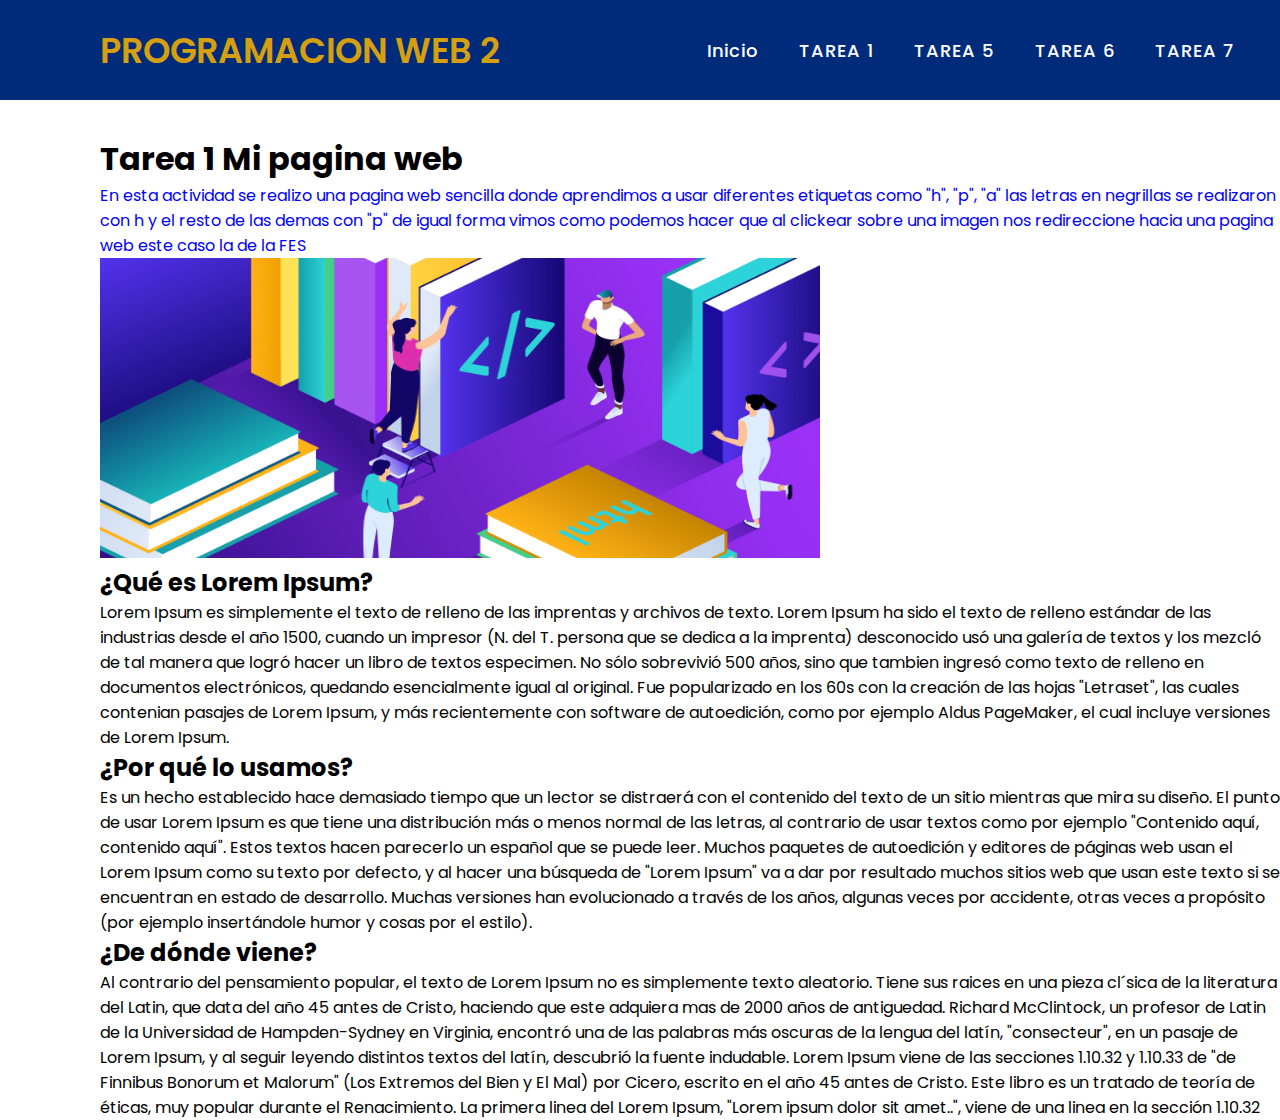
<file: primeraweb.html>
<!DOCTYPE html>
<html lang="en" dir="ltr">
   <head>
      <meta charset="utf-8">
      <title>PPW2 HFA</title>
      <link rel="stylesheet" href="style.css">
      <link rel="stylesheet" href="https://cdnjs.cloudflare.com/ajax/libs/font-awesome/5.15.3/css/all.min.css"/>

      <meta name="viewport" content="width=device-width, initial-scale=1.0">
   </head>
   <body>
      <nav>
         <div class="logo">
            PROGRAMACION WEB 2
         </div>
         <input type="checkbox" id="click">
         <label for="click" class="menu-btn">
         <i class="fas fa-bars"></i>
         </label>
         <ul>
            <li><a href="index.html">Inicio</a></li>
            <li><a href="primeraweb.html">TAREA 1</a></li>
            <li><a href="tareacinco.html">TAREA 5</a></li>
            <li><a href="tareaseis.html">TAREA 6</a></li>
            <li><a href="tareasiete.html">TAREA 7</a></li>
         </ul>
    <div class="primera">
    <h1>Tarea 1 Mi pagina web </h1>
    <div class="expuno">En esta actividad se realizo una pagina web sencilla donde aprendimos a usar diferentes etiquetas como "h", "p", "a" las letras en negrillas se realizaron con h y el resto de las demas con "p" de igual forma vimos como podemos hacer que al clickear sobre una imagen nos redireccione hacia una pagina web este caso la de la FES</div>
    <a href="https://www.aragon.unam.mx/fes-aragon/#!/inicio"><img src="tareauno.png" width="720" height="300" alt="una imagen"></a>
    <h2>¿Qué es Lorem Ipsum?</h2>
    <p>Lorem Ipsum es simplemente el texto de relleno de las imprentas y archivos de texto. Lorem Ipsum ha sido el texto de relleno estándar de las industrias desde el año 1500, cuando un impresor (N. del T. persona que se dedica a la imprenta) desconocido usó una galería de textos y los mezcló de tal manera que logró hacer un libro de textos especimen. No sólo sobrevivió 500 años, sino que tambien ingresó como texto de relleno en documentos electrónicos, quedando esencialmente igual al original. Fue popularizado en los 60s con la creación de las hojas "Letraset", las cuales contenian pasajes de Lorem Ipsum, y más recientemente con software de autoedición, como por ejemplo Aldus PageMaker, el cual incluye versiones de Lorem Ipsum.</p>
    <h2>¿Por qué lo usamos?</h2>
    <p>Es un hecho establecido hace demasiado tiempo que un lector se distraerá con el contenido del texto de un sitio mientras que mira su diseño. El punto de usar Lorem Ipsum es que tiene una distribución más o menos normal de las letras, al contrario de usar textos como por ejemplo "Contenido aquí, contenido aquí". Estos textos hacen parecerlo un español que se puede leer. Muchos paquetes de autoedición y editores de páginas web usan el Lorem Ipsum como su texto por defecto, y al hacer una búsqueda de "Lorem Ipsum" va a dar por resultado muchos sitios web que usan este texto si se encuentran en estado de desarrollo. Muchas versiones han evolucionado a través de los años, algunas veces por accidente, otras veces a propósito (por ejemplo insertándole humor y cosas por el estilo).</p>
    <h2>¿De dónde viene?</h2>
    <p>Al contrario del pensamiento popular, el texto de Lorem Ipsum no es simplemente texto aleatorio. Tiene sus raices en una pieza cl´sica de la literatura del Latin, que data del año 45 antes de Cristo, haciendo que este adquiera mas de 2000 años de antiguedad. Richard McClintock, un profesor de Latin de la Universidad de Hampden-Sydney en Virginia, encontró una de las palabras más oscuras de la lengua del latín, "consecteur", en un pasaje de Lorem Ipsum, y al seguir leyendo distintos textos del latín, descubrió la fuente indudable. Lorem Ipsum viene de las secciones 1.10.32 y 1.10.33 de "de Finnibus Bonorum et Malorum" (Los Extremos del Bien y El Mal) por Cicero, escrito en el año 45 antes de Cristo. Este libro es un tratado de teoría de éticas, muy popular durante el Renacimiento. La primera linea del Lorem Ipsum, "Lorem ipsum dolor sit amet..", viene de una linea en la sección 1.10.32</p>
    </div>
  </body>
</html>
</file>
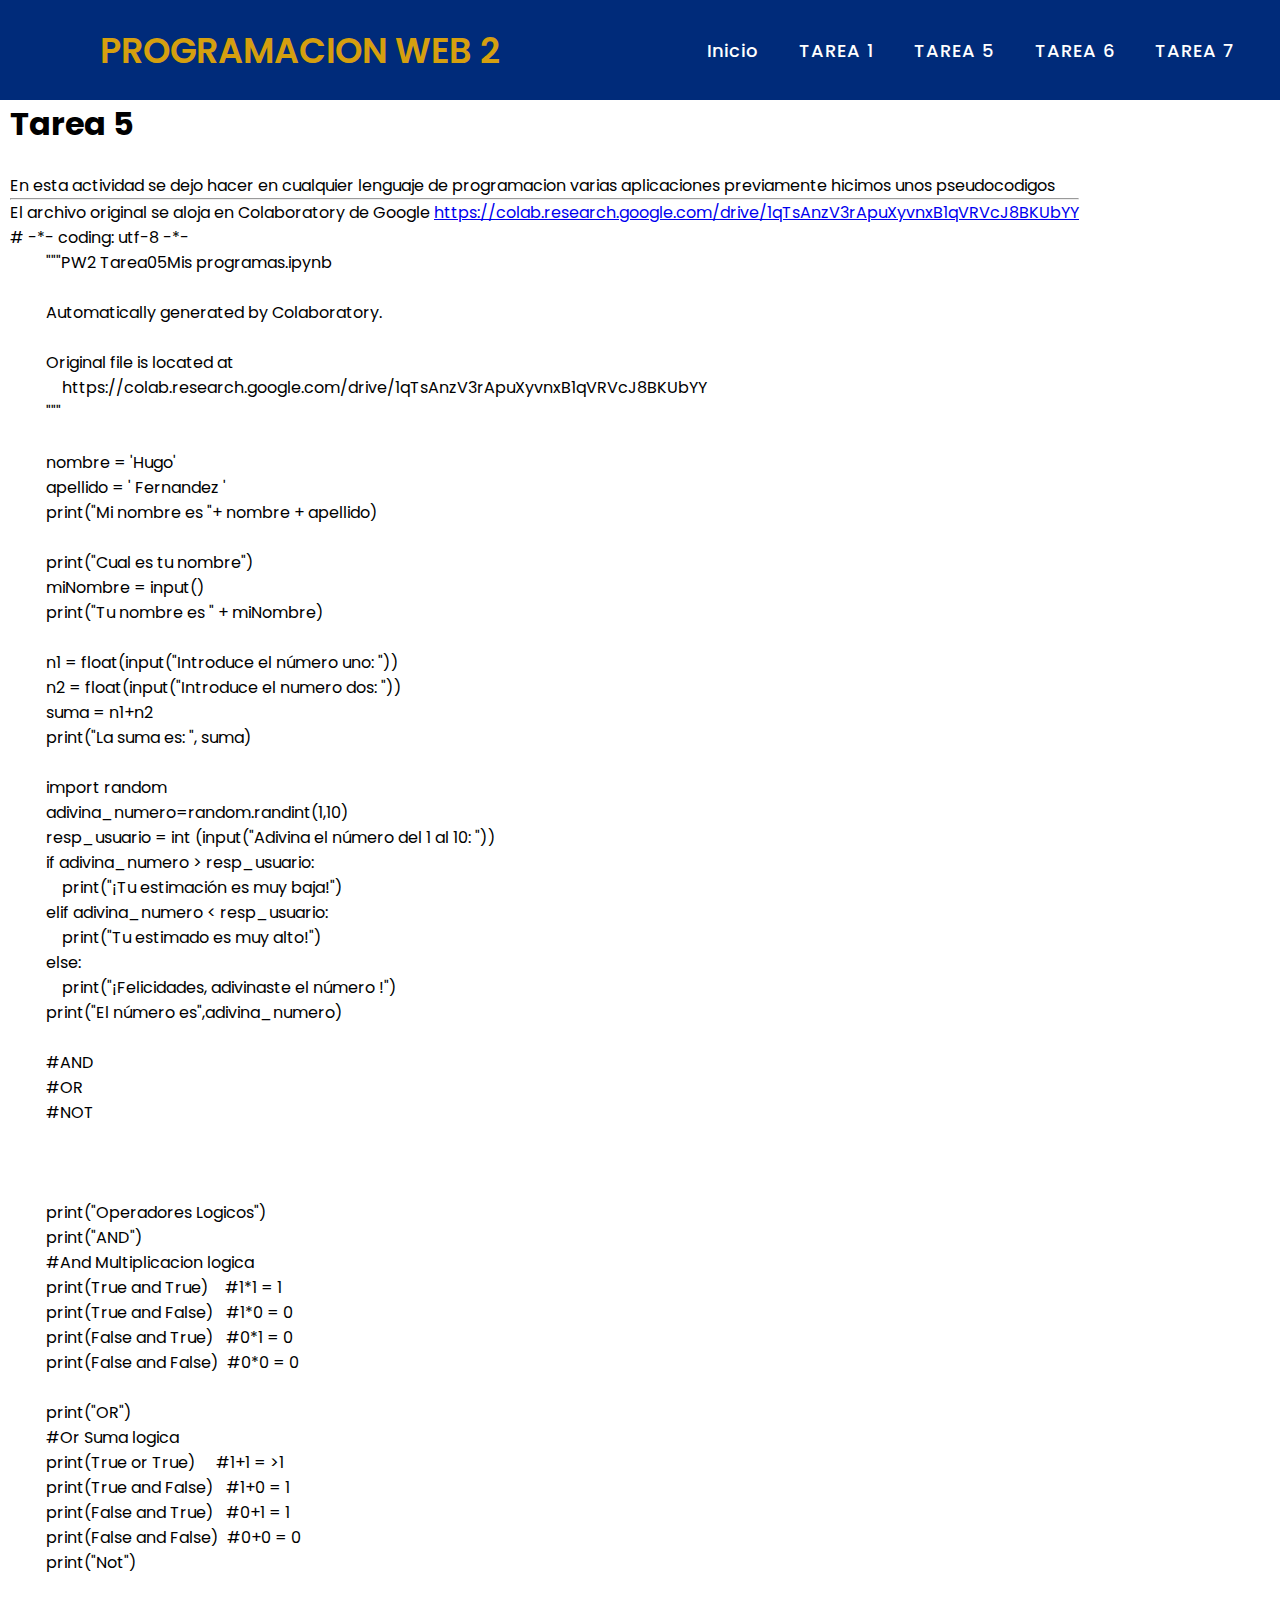
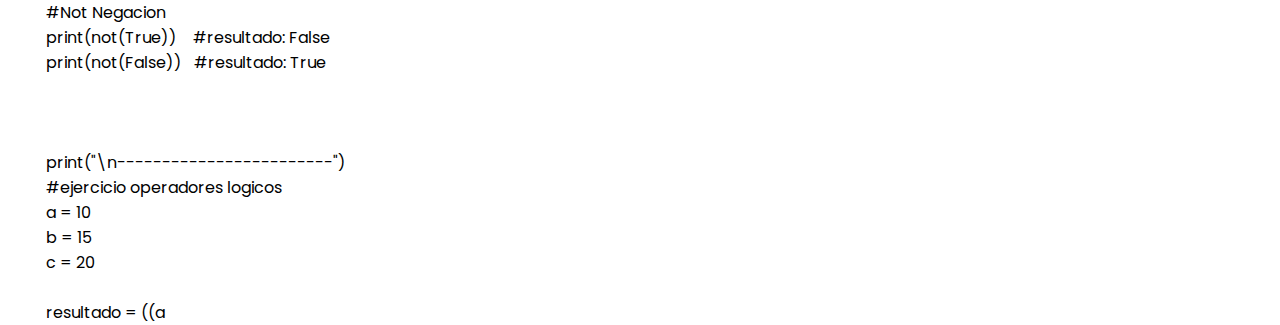
<file: tareacinco.html>
<!DOCTYPE html>
<html lang="en" dir="ltr">
   <head>
      <meta charset="utf-8">
      <title>PPW2 HFA</title>
      <link rel="stylesheet" href="style.css">
      <link rel="stylesheet" href="https://cdnjs.cloudflare.com/ajax/libs/font-awesome/5.15.3/css/all.min.css"/>

      <meta name="viewport" content="width=device-width, initial-scale=1.0">
   </head>
   <body>
      <nav>
         <div class="logo">
            PROGRAMACION WEB 2
         </div>
         <input type="checkbox" id="click">
         <label for="click" class="menu-btn">
         <i class="fas fa-bars"></i>
         </label>
         <ul>
            <li><a href="index.html">Inicio</a></li>
            <li><a href="primeraweb.html">TAREA 1</a></li>
            <li><a href="#">TAREA 5</a></li>
            <li><a href="tareaseis.html">TAREA 6</a></li>
            <li><a href="tareasiete.html">TAREA 7</a></li>
         </ul>
      </nav>
    <div class="codigo">
      <h1>Tarea 5</h1>
      <br>
      <p>En esta  actividad se dejo hacer en cualquier lenguaje de programacion varias aplicaciones previamente hicimos unos pseudocodigos  </p>
      <hr>
      <p>El archivo original se aloja en Colaboratory de Google
         <a href="https://colab.research.google.com/drive/1qTsAnzV3rApuXyvnxB1qVRVcJ8BKUbYY">https://colab.research.google.com/drive/1qTsAnzV3rApuXyvnxB1qVRVcJ8BKUbYY</a> </p>
      <pre><code># -*- coding: utf-8 -*-
         """PW2 Tarea05Mis programas.ipynb
         
         Automatically generated by Colaboratory.
         
         Original file is located at
             https://colab.research.google.com/drive/1qTsAnzV3rApuXyvnxB1qVRVcJ8BKUbYY
         """
         
         nombre = 'Hugo'
         apellido = ' Fernandez '
         print("Mi nombre es "+ nombre + apellido)
         
         print("Cual es tu nombre")
         miNombre = input()
         print("Tu nombre es " + miNombre)
         
         n1 = float(input("Introduce el número uno: "))
         n2 = float(input("Introduce el numero dos: "))
         suma = n1+n2
         print("La suma es: ", suma)
         
         import random
         adivina_numero=random.randint(1,10)
         resp_usuario = int (input("Adivina el número del 1 al 10: "))
         if adivina_numero > resp_usuario:
             print("¡Tu estimación es muy baja!")
         elif adivina_numero < resp_usuario:
             print("Tu estimado es muy alto!")
         else:
             print("¡Felicidades, adivinaste el número !")
         print("El número es",adivina_numero)
         
         #AND
         #OR
         #NOT
         
         
         
         print("Operadores Logicos")
         print("AND")
         #And Multiplicacion logica
         print(True and True)    #1*1 = 1
         print(True and False)   #1*0 = 0  
         print(False and True)   #0*1 = 0   
         print(False and False)  #0*0 = 0
         
         print("OR")
         #Or Suma logica
         print(True or True)     #1+1 = >1
         print(True and False)   #1+0 = 1
         print(False and True)   #0+1 = 1
         print(False and False)  #0+0 = 0
         print("Not")
         
         #Not Negacion
         print(not(True))    #resultado: False
         print(not(False))   #resultado: True
         
         
         
         print("\n------------------------")
         #ejercicio operadores logicos
         a = 10
         b = 15
         c = 20
         
         resultado = ((a<b) and (b<c))
         print(resultado) </code></pre>
   </div>

   
      
   </body>
   <script src="code.js"></script>
</html>
</file>
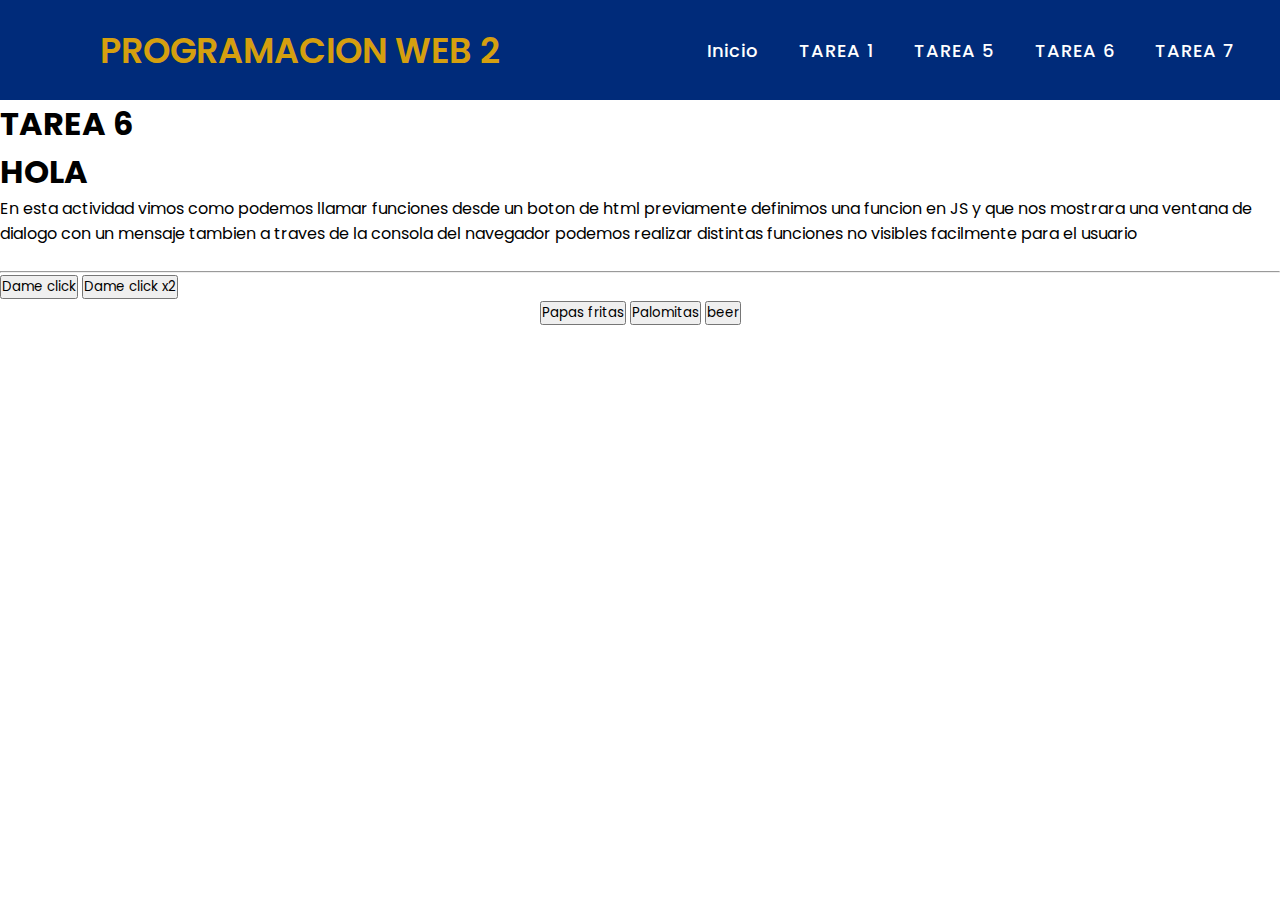
<file: tareaseis.html>
<!DOCTYPE html>
<html lang="en" dir="ltr">
   <head>
      <meta charset="utf-8">
      <title>PPW2 HFA</title>
      <link rel="stylesheet" href="style.css">
      <link rel="stylesheet" href="https://cdnjs.cloudflare.com/ajax/libs/font-awesome/5.15.3/css/all.min.css"/>

      <meta name="viewport" content="width=device-width, initial-scale=1.0">
<script>
  alert("Hola mundo");

</script>
  </head>
  <body>
    <nav>
      <div class="logo">
         PROGRAMACION WEB 2
      </div>
      <input type="checkbox" id="click">
      <label for="click" class="menu-btn">
      <i class="fas fa-bars"></i>
      </label>
      <ul>
         <li><a href="index.html">Inicio</a></li>
         <li><a href="primeraweb.html">TAREA 1</a></li>
         <li><a href="tareacinco.html">TAREA 5</a></li>
         <li><a href="tareaseis.html">TAREA 6</a></li>
         <li><a href="tareasiete.html">TAREA 7</a></li>
      </ul>
   </nav>
    <h1>TAREA 6</h1>
    <h1>HOLA</h1>
    <p>En esta actividad vimos como podemos llamar funciones desde un boton de html previamente definimos una funcion en JS y que nos mostrara una ventana de dialogo con un mensaje tambien a traves de la consola del navegador podemos realizar distintas funciones no visibles facilmente para el usuario </p>
      <script>
        function saludar() {
          alert("Saludos desde el body");

        }

      </script>
<br>
<hr>
<section>
  <button onclick="saludar()">Dame click</button>
  <button onclick="despedir()">Dame click x2</button>
</section>
<section style = "text-align: center ;">
  <button onclick="papasfritas()">Papas fritas</button>
  <button onclick="palomitas()">Palomitas</button>
  <button onclick="hamburguesa()">beer</button>
</section>
  </body>
  <script src="app.js">

  </script>
</html>
</file>
<file: style.css>
@import url('https://fonts.googleapis.com/css?family=Poppins:400,500,600,700&display=swap');
*{
  margin: 0;
  padding: 0;
  box-sizing: border-box;
  font-family: 'Poppins', sans-serif;
} 
nav{
  display: flex;
  height: 100px;
  width: 100%;
  background: #002B7A;
  align-items: center;
  justify-content: space-between;
  padding: 0 25px 0 100px;
  flex-wrap: wrap;
}
nav .logo{
  color: #D59F0F;
  font-size: 35px;
  font-weight: 600;
}
nav ul{
  display: flex;
  flex-wrap: wrap;
  list-style: none;
}
nav ul li{
  margin: 0 5px;
}
nav ul li a{
  color: white;
  text-decoration: none;
  font-size: 18px;
  font-weight: 500;
  padding: 8px 15px;
  border-radius: 5px;
  letter-spacing: 1px;
  transition: all 0.3s ease;
}
nav ul li a.active,
nav ul li a:hover{
  color: #111;
  background: white;
}
nav .menu-btn i{
  color: white;
  font-size: 22px;
  cursor: pointer;
  display: none;
}
input[type="checkbox"]{
  display: none;
}
@media (max-width: 1000px){
  nav{
    padding: 0 40px 0 50px;
  }
}
@media (max-width: 920px) {
  nav .menu-btn i{
    display: block;
  }
  #click:checked ~ .menu-btn i:before{
    content: "\f00d";
  }
  nav ul{
    position: fixed;
    top: 100px;
    left: -100%;
    background: #D59F0F;
    height: 100vh;
    width: 100%;
    text-align: center;
    display: block;
    transition: all 0.3s ease;
  }
  #click:checked ~ ul{
    left: 0;
  }
  nav ul li{
    width: 100%;
    margin: 40px 0;
  }
  nav ul li a{
    width: 100%;
    margin-left: -100%;
    display: block;
    font-size: 20px;
    transition: 0.6s ;
  }
  #click:checked ~ ul li a{
    margin-left: 0px;
  }
  nav ul li a.active,
  nav ul li a:hover{
    background: none;
    color: red;
  }
}
.content{
  position: absolute;
  top: 50%;
  left: 50%;
  transform: translate(-50%, -50%);
  text-align: center;
  z-index: -1;
  width: 100%;
  padding: 0 30px;
  color: ;
}
.content div{
  font-size: 80px;
  font-weight: 700;
}
.primera{
    position: absolute;
    top: 15%;
    z-index: -1;
    padding: 0 0px;
}
.expuno{
    color: blue;
}
section{
  border-bottom: #D59F0F;
  border-radius: 4px;
}
section.fondo{
  position: fixed;
  z-index: -1;
  background-color: #D59F0F;
    background-position: center;
    background-size: cover;
    background-repeat: no-repeat;
    

}
.codigo{
  position: absolute;
  margin-left: 10px;
  z-index: -1;
  padding: 0 0px;
}
.footer{
	background-color: white;
	width: 100%;
	height: 29px;
	bottom: 0;
	position: fixed;
	text-align: center;
	font-style: italic;

}
</file>
